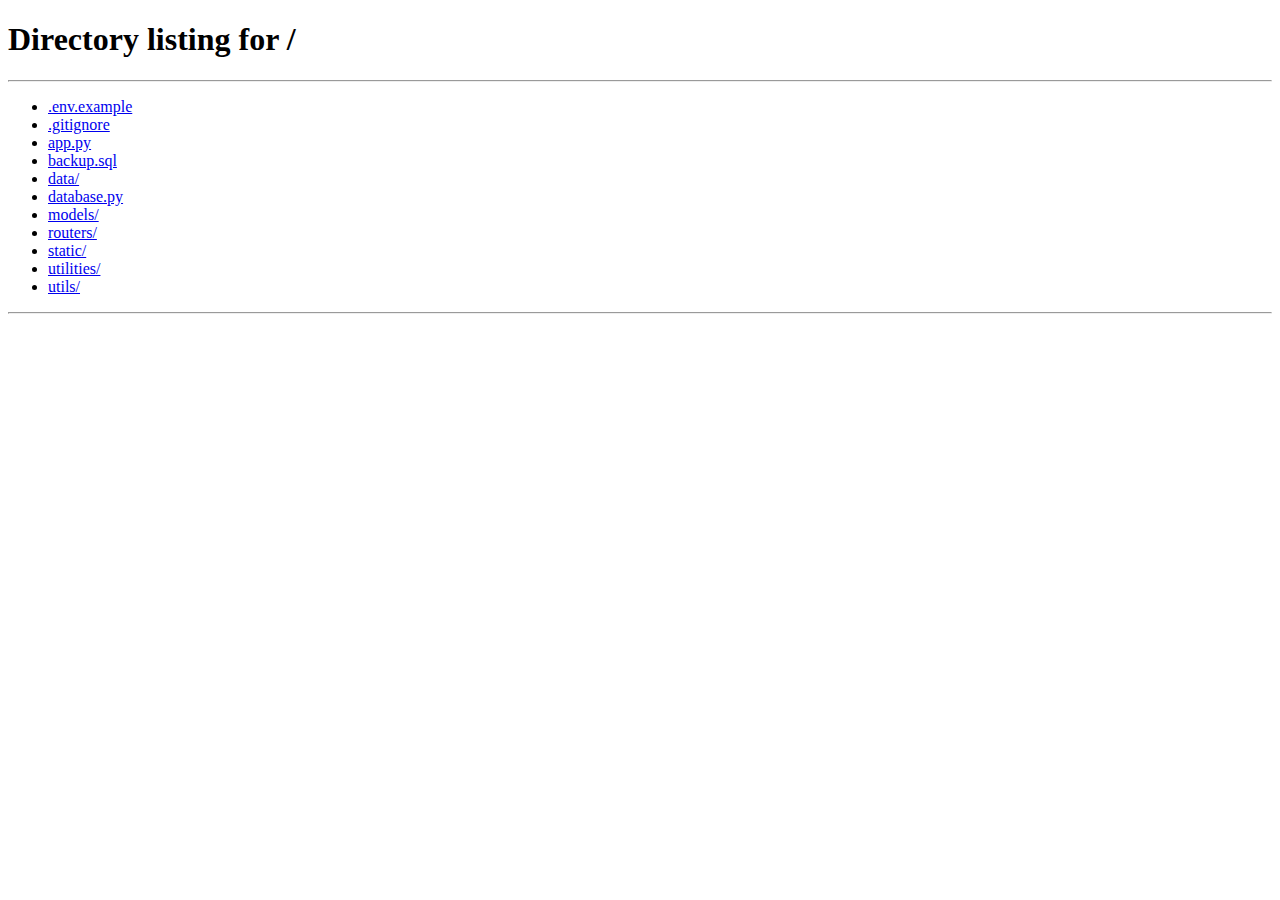
<file: static/booking.html>
<!DOCTYPE html>
<html lang="zh-Hant">

<head>
  <meta charset="UTF-8">
  <meta name="viewport" content="width=device-width, initial-scale=1.0">
  <title>Booking</title>
  <link rel="preconnect" href="https://fonts.googleapis.com">
  <link rel="preconnect" href="https://fonts.gstatic.com" crossorigin>
  <link
    href="https://fonts.googleapis.com/css2?family=LXGW+WenKai+Mono+TC&family=LXGW+WenKai+TC&family=Noto+Sans+TC:wght@100..900&display=swap"
    rel="stylesheet">
  <link rel="stylesheet" href="/static/styles/booking-global.css">
  <link rel="stylesheet" href="/static/styles/booking-tablet.css"
    media="(600px < width <= 1200px)">
  <link rel="stylesheet" href="/static/styles/booking-mobile.css"
    media="(width <= 600px)">
  <script src="https://js.tappaysdk.com/sdk/tpdirect/v5.14.0"></script>
  <script type="module" src="/static/scripts/booking.js"></script>
</head>

<body style="display: none;">
  <div class="mask"></div>
  <div class="signin-dialog">
    <div class="decorator-bar"></div>
    <div class="close"></div>
    <div class="signin-main">
      <h3>登入會員帳號</h3>
      <form action="" method="post">
        <input type="email" name="email" placeholder="輸入電子信箱">
        <input type="password" name="password" placeholder="輸入密碼" minlength="3">
        <input type="submit" value="登入帳戶">
        <p class="message" style="display:none">回應訊息</p>
        <div class="signup">還沒有帳戶？點此註冊</div>
      </form>
    </div>
  </div>
  <div class="signup-dialog">
    <div class="decorator-bar"></div>
    <div class="close"></div>
    <div class="signup-main">
      <h3>註冊會員帳號</h3>
      <form action="" method="post">
        <input type="text" name="name" placeholder="輸入姓名" maxlength="20">
        <input type="email" name="email" placeholder="輸入電子郵件">
        <input type="password" name="password" placeholder="輸入密碼" minlength="3">
        <input type="submit" value="註冊新帳戶">
        <p class="message" style="display:none">回應訊息</p>
        <div class="signin">已經有帳戶了？點此登入</div>
      </form>
    </div>
  </div>

  <div class="navigation">
    <div>
      <h2>台北一日遊</h2>
      <div class="container">
        <a href="#">預定行程</a>
        <!-- <div class="sign">登入/註冊</div> -->
        <div class="sign"></div>
      </div>
    </div>
  </div>
  <div class="headline">
    您好，<span>Yakko</span>，待預訂的行程如下：
  </div>
  <div class="hidden" style="display: none;">
    目前沒有任何待預訂的行程
  </div>
  <div class="section">
    <!-- <img src="/static/images/img.svg" alt=""> -->
    <img>
    <div class="info">
      <p class="name">台北一日遊：平安鐘</p>
      <p class="date">日期：<span>2021-04-23</span></p>
      <p class="time">時間：<span>早上 9 點到下午 4 點</span></p>
      <p class="cost">費用：<span>新台幣 2000 元</span></p>
      <p class="address">地點：<span>臺北市 大安區忠孝東路4段</span></p>
    </div>
    <div class="delete"></div>
  </div>
  <div class="contact">
    <h3>您的聯絡資訊</h3>
    <div class="name">
      <label for="name">聯絡姓名：</label>
      <input type="text" name="name" id="name" value="Yakko">
    </div>
    <div class="email">
      <label for="email">連絡信箱：</label>
      <input type="email" name="email" id="email" value="wehelp@pada-x.com">
    </div>
    <div class="phone">
      <label for="phone">手機號碼：</label>
      <input type="text" name="phone" id="phone">
    </div>
    <p class="notice">請保持手機暢通，準時到達，導覽人員將用手機與您聯繫，務必留下正確的聯絡方式。</p>
  </div>
  <div class="payment">
    <h3>信用卡付款資訊</h3>
    <div class="card">
      <label for="card">卡片號碼：</label>
      <!-- <input type="text" name="card" id="card"
        placeholder="**** **** **** ****"> -->
      <div class="tpfield" id="card-number"></div>
    </div>
    <div class="exp">
      <label for="exp">過期時間：</label>
      <!-- <input type="text" name="exp" id="exp" placeholder="MM / YY"> -->
      <div class="tpfield" id="card-expiration-date"></div>
    </div>
    <div class="cvv">
      <label for="cvv">驗證密碼：</label>
      <!-- <input type="text" name="cvv" id="cvv" placeholder="CVV"> -->
      <div class="tpfield" id="card-ccv"></div>
    </div>
  </div>
  <div class="confirm">
    <p class="total">總價：新台幣 2000 元</p>
    <button>確認訂購並付款</button>
  </div>
  <div class="footer">
    <p>COPYRIGHT © 2021 台北一日遊</p>
  </div>
</body>

</html>
</file>
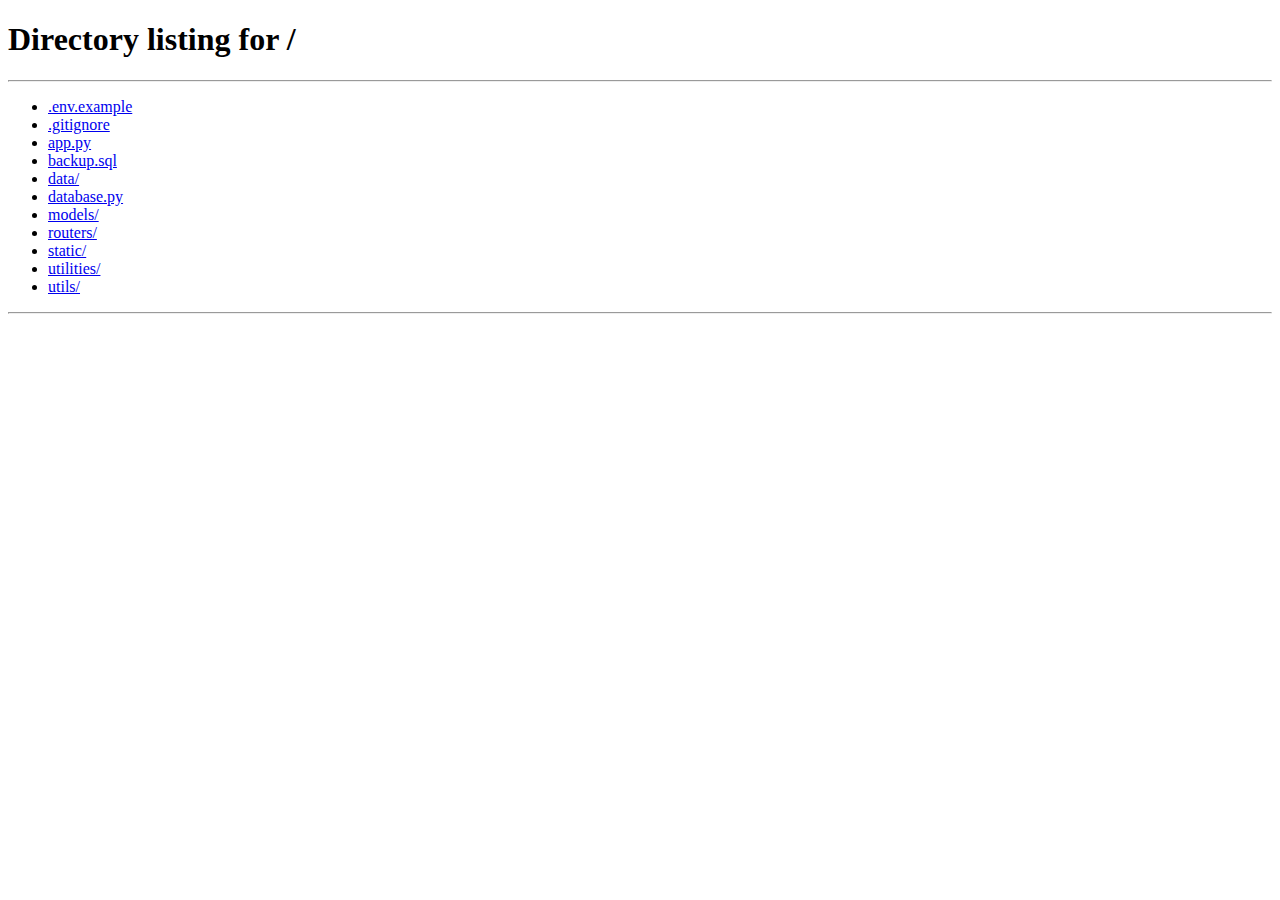
<file: static/thankyou.html>
<!DOCTYPE html>
<html lang="zh-Hant">

<head>
  <meta charset="UTF-8">
  <meta name="viewport" content="width=device-width, initial-scale=1.0">
  <title>Thank You</title>
  <link rel="preconnect" href="https://fonts.googleapis.com">
  <link rel="preconnect" href="https://fonts.gstatic.com" crossorigin>
  <link
    href="https://fonts.googleapis.com/css2?family=LXGW+WenKai+Mono+TC&family=LXGW+WenKai+TC&family=Noto+Sans+TC:wght@100..900&display=swap"
    rel="stylesheet">
  <link rel="stylesheet" href="/static/styles/thankyou-global.css">
  <link rel="stylesheet" href="/static/styles/thankyou-tablet.css"
    media="(600px < width <= 1200px)">
  <link rel="stylesheet" href="/static/styles/thankyou-mobile.css"
    media="(width <= 600px)">
  <script type="module" src="/static/scripts/thankyou.js"></script>
</head>

<body style="display: none;">
  <div class="mask"></div>
  <div class="signin-dialog">
    <div class="decorator-bar"></div>
    <div class="close"></div>
    <div class="signin-main">
      <h3>登入會員帳號</h3>
      <form action="" method="post">
        <input type="email" name="email" placeholder="輸入電子信箱">
        <input type="password" name="password" placeholder="輸入密碼" minlength="3">
        <input type="submit" value="登入帳戶">
        <p class="message" style="display:none">回應訊息</p>
        <div class="signup">還沒有帳戶？點此註冊</div>
      </form>
    </div>
  </div>
  <div class="signup-dialog">
    <div class="decorator-bar"></div>
    <div class="close"></div>
    <div class="signup-main">
      <h3>註冊會員帳號</h3>
      <form action="" method="post">
        <input type="text" name="name" placeholder="輸入姓名" maxlength="20">
        <input type="email" name="email" placeholder="輸入電子郵件">
        <input type="password" name="password" placeholder="輸入密碼" minlength="3">
        <input type="submit" value="註冊新帳戶">
        <p class="message" style="display:none">回應訊息</p>
        <div class="signin">已經有帳戶了？點此登入</div>
      </form>
    </div>
  </div>

  <div class="navigation">
    <div>
      <h2>台北一日遊</h2>
      <div class="container">
        <a href="#">預定行程</a>
        <!-- <div class="sign">登入/註冊</div> -->
        <div class="sign"></div>
      </div>
    </div>
  </div>
  <div class="headline">
    您好，<span>Yakko</span>，訂購的結果如下：
  </div>
  <div class="result">
    付款成功，感謝您的訂購！
  </div>
  <div class="footer">
    <p>COPYRIGHT © 2021 台北一日遊</p>
  </div>
</body>

</html>
</file>
<file: static/styles/booking-global.css>
* {
	box-sizing: border-box;
	margin: 0;
	padding: 0;
	color: inherit;
	font-size: inherit;
	font-weight: inherit;
	font-family: inherit;
	font-optical-sizing: inherit;
	text-decoration: none;
	/* scrollbar-width: none; */
}

html {
	color: #666666;
	font-size: 16px;
	font-weight: 500;
	font-family: "Noto Sans TC", sans-serif;
	font-optical-sizing: auto;
	line-height: 1;
}

body {
	position: relative;
}

.mask {
	position: fixed;
	top: 0;
	left: 0;
	width: 100%;
	height: 100%;
	background-color: #000000;
	opacity: 25%;
	z-index: 20;
	display: none;
}



.signin-dialog {
	background-color: #FFFFFF;
	border-radius: 5px;
	position: fixed;
	top: 80px;
	left: calc(50% - 340px / 2);
	width: 340px;
	z-index: 30;
	box-shadow: 0 4px 60px #AAAAAA;
	display: none;
}

.signin-dialog .decorator-bar {
	background-image: linear-gradient(to left, #337788, #66AABB);
	border-radius: 5px 5px 0 0;
	width: 100%;
	height: 10px;
}

.signin-dialog .close {
	width: 30px;
	height: 30px;
	position: absolute;
	top: 20px;
	left: 300px;
	background-image: url(/static/images/icon-close.svg);
	background-repeat: no-repeat;
	background-position: center;
	z-index: 40;
}

.signin-dialog .close:hover {
	cursor: pointer;
}

.signin-dialog .signin-main {
	width: 310px;
	margin: 15px 0 16px 15px;
}

.signin-main h3 {
	font-size: 24px;
	font-weight: 700;
	height: 27px;
	line-height: 27px;
	text-align: center;
	margin-bottom: 15px;
}

.signin-main input {
	width: 100%;
	height: 47px;
	border-radius: 5px;
	border: 1px solid #CCCCCC;
	padding: 0px 14px 2px 14px;
	margin-bottom: 10px;
}

.signin-main input[type="submit"] {
	background-color: #448899;
	color: #FFFFFF;
	font-size: 19px;
	font-weight: 400;
	height: 46px;
	line-height: 46px;
	border: none;
}

.signin-main input[type="submit"]:hover {
	cursor: pointer;
}

.signin-main .message {
	text-align: center;
	margin-bottom: 10px;
	color: red;
}

.signin-main .signup {
	height: 22px;
	line-height: 22px;
	text-align: center;
	max-width: fit-content;
	margin: auto;
}

.signin-main .signup:hover {
	cursor: pointer;
}



.signup-dialog {
	background-color: #FFFFFF;
	border-radius: 5px;
	position: fixed;
	top: 80px;
	left: calc(50% - 340px / 2);
	width: 340px;
	z-index: 30;
	box-shadow: 0 4px 60px #AAAAAA;
	display: none;
}

.signup-dialog .decorator-bar {
	background-image: linear-gradient(to left, #337788, #66AABB);
	border-radius: 5px 5px 0 0;
	width: 100%;
	height: 10px;
}

.signup-dialog .close {
	width: 30px;
	height: 30px;
	position: absolute;
	top: 20px;
	left: 300px;
	background-image: url(/static/images/icon-close.svg);
	background-repeat: no-repeat;
	background-position: center;
	z-index: 40;
}

.signup-dialog .close:hover {
	cursor: pointer;
}

.signup-dialog .signup-main {
	width: 310px;
	margin: 15px 0 16px 15px;
}

.signup-main h3 {
	font-size: 24px;
	font-weight: 700;
	height: 27px;
	line-height: 27px;
	text-align: center;
	margin-bottom: 15px;
}

.signup-main input {
	width: 100%;
	height: 47px;
	border-radius: 5px;
	border: 1px solid #CCCCCC;
	padding: 0px 14px 2px 14px;
	margin-bottom: 10px;
}

.signup-main input[type="submit"] {
	background-color: #448899;
	color: #FFFFFF;
	font-size: 19px;
	font-weight: 400;
	height: 46px;
	line-height: 46px;
	border: none;
}

.signup-main input[type="submit"]:hover {
	cursor: pointer;
}

.signup-main .message {
	text-align: center;
	margin-bottom: 10px;
	color: red;
}

.signup-main .signin {
	height: 22px;
	line-height: 22px;
	text-align: center;
	max-width: fit-content;
	margin: auto;
}

.signup-main .signin:hover {
	cursor: pointer;
}



.navigation {
	background-color: #FFFFFF;
	height: 54.5px;
	display: flex;
	justify-content: center;
	align-items: center;
	position: sticky;
	top: 0;
	z-index: 10;
	border-bottom: 0.5px solid #E8E8E8;
}

.navigation>div {
	width: 1200px;
	height: 34px;
	display: flex;
	justify-content: space-between;
	padding: 0 10px;
}

.navigation h2 {
	width: 150px;
	font-weight: 700;
	font-size: 30px;
	line-height: 34px;
	color: #448899;
}

.navigation h2:hover {
	cursor: pointer;
}

.navigation .container {
	width: 175px;
	display: flex;
}

.navigation a {
	width: 84px;
	padding: 10px;
	line-height: 12px;
	color: #666666;
}

.navigation .sign {
	width: 91px;
	padding: 10px;
	line-height: 12px;
	color: #666666;
}

.navigation .sign:hover {
	cursor: pointer;
}



.headline {
	max-width: 1200px;
	margin: auto;
	margin-top: 40px;
	padding: 0 100px;
	/* padding: 0 110px; */
	font-size: 19px;
	font-weight: 700;
	line-height: 27px;
}

.toggle {
	padding: 0 110px;
}



.hidden {
	max-width: 1200px;
	margin: auto;
	margin-top: 33.5px;
	margin-bottom: 44px;
	padding: 0 110px;
}



.section {
	max-width: 1200px;
	margin: auto;
	margin-top: 29.5px;
	display: flex;
	justify-content: space-between;
	position: relative;
	border-bottom: 1px solid #E8E8E8;
	padding: 0 110px;
	padding-bottom: 39.5px;
}

.section img {
	width: 250px;
	height: 200px;
	object-fit: cover;
}

.section .info {
	width: 700px;
	margin-left: 30px;
}

.section .info p {
	font-weight: 700;
	height: 24px;
	padding-top: 3px;
	margin-top: 10px;
}

.section .info p.name {
	color: #448899;
	margin-top: 0;
}

.section .info p.date {
	margin-top: 20px;
}

.section .info span {
	font-weight: 500;
	margin-left: 5px;
}

.section .delete {
	background-image: url(/static/images/icon_delete.svg);
	width: 30px;
	height: 30px;
	position: absolute;
	top: 0;
	right: 110px;
}

.section .delete:hover {
	cursor: pointer;
}



.contact {
	max-width: 1200px;
	margin: auto;
	margin-top: 40px;
	padding: 44.5px 110px;
	padding-top: 0;
	border-bottom: 1px solid #E8E8E8;
}

.contact h3 {
	font-weight: 700;
	font-size: 19px;
	height: 24px;
	padding-top: 2px;
}

.contact div {
	height: 38px;
	display: flex;
	align-items: center;
}

.contact .name {
	margin-top: 20px;
}

.contact label {
	padding-bottom: 1px;
}

.contact input {
	width: 200px;
	height: 100%;
	border: 1px solid #E8E8E8;
	border-radius: 5px;
	color: black;
	padding: 10px 10px 10px 9px;
	margin-left: 1px;
	margin-bottom: 1px;
}

.contact .email {
	margin-top: 15px;
}

.contact .phone {
	margin-top: 15px;
}

.contact .notice {
	margin-top: 17.5px;
	font-weight: 700;
}



.payment {
	max-width: 1200px;
	margin: auto;
	margin-top: 40px;
	padding: 39px 110px;
	padding-top: 0;
	border-bottom: 1px solid #E8E8E8;
}

.payment h3 {
	font-weight: 700;
	font-size: 19px;
	height: 24px;
	padding-top: 2px;
}

.payment div {
	height: 38px;
	display: flex;
	align-items: center;
}

.payment .card {
	margin-top: 20px;
}

.payment label {
	padding-bottom: 1px;
}

/* .payment input {
	width: 200px;
	height: 100%;
	border: 1px solid #E8E8E8;
	border-radius: 5px;
	color: black;
	padding: 10px 10px 10px 9px;
	margin-left: 1px;
	margin-bottom: 1px;
} */

.payment .tpfield {
	width: 200px;
	height: 100%;
	border: 1px solid #E8E8E8;
	border-radius: 5px;
	color: black;
	padding: 10px 10px 10px 9px;
	margin-left: 1px;
	margin-bottom: 1px;
}

.payment .exp {
	margin-top: 15px;
}

.payment .cvv {
	margin-top: 15px;
}



.confirm {
	max-width: 980px;
	height: 100px;
	margin: auto;
	margin-top: 40px;
	padding-top: 0.5px;
	position: relative;
}

.confirm .total {
	text-align: right;
	font-weight: 700;
}

.confirm button {
	background-color: #448899;
	color: white;
	width: 173px;
	height: 36px;
	border: none;
	border-radius: 5px;
	position: absolute;
	right: 0;
	top: 41.5px;
	font-size: 19px;
	font-weight: 350;
	padding-bottom: 1px;
}

.confirm button:hover {
	cursor: pointer;
}



.footer {
	background-color: #757575;
	height: 104px;
	display: flex;
	justify-content: center;
	align-items: center;
	margin-top: 39.5px;
}

.footer p {
	color: #FFFFFF;
	font-weight: 600;
	line-height: 38px;
	height: 40px;
	letter-spacing: 0.1px;
}
</file>
<file: static/styles/booking-tablet.css>
.headline {
	padding: 0 130px;
}



.hidden {
	padding: 0 130px;
}



.section {
	margin: 0 20px;
	margin-top: 29.5px;
}



.contact {
	margin: 0 20px;
	margin-top: 40px;
}



.payment {
	margin: 0 20px;
	margin-top: 40px;
}



.confirm {
	margin: 0 130px;
	margin-top: 40px;
}



@media screen and (width <=900px) {
	.headline {
		padding: 0 40px;
	}



	.hidden {
		padding: 0 40px;
	}



	.section {
		margin: 0 40px;
		margin-top: 29.5px;
		padding-left: 0;
		padding-right: 0;
		padding-bottom: 63.5px;
		flex-wrap: wrap;
	}

	.section img {
		width: 100%;
		height: auto;
		aspect-ratio: 17 / 10;
		object-fit: cover;
	}

	.section .info {
		width: 700px;
		margin-left: 0;
		margin-top: 30px;
	}

	.section .info p.address {
		margin-top: 6px;
		line-height: 1.5;
	}

	.section .delete {
		top: initial;
		bottom: 29.5px;
		right: 0px;
	}



	.contact {
		margin: 0 40px;
		margin-top: 40px;
		padding-left: 0;
		padding-right: 0;
		padding-bottom: 39.5px;
	}

	.contact p.notice {
		margin-top: 19.5px;
		line-height: 1.5;
	}



	.payment {
		margin: 0 40px;
		margin-top: 40px;
		padding-left: 0;
		padding-right: 0;
	}



	.confirm {
		margin: 0 40px;
		margin-top: 40px;
		padding-left: 0;
		padding-right: 0;
	}
}
</file>
<file: static/styles/booking-mobile.css>
.headline {
	padding: 0 10px;
}



.hidden {
	padding: 0 10px;
}



.section {
	margin: 0 10px;
	margin-top: 29.5px;
	padding-left: 0;
	padding-right: 0;
	padding-bottom: 63.5px;
	flex-wrap: wrap;
}

.section img {
	width: 100%;
	height: auto;
	aspect-ratio: 17 / 10;
	object-fit: cover;
}

.section .info {
	width: 700px;
	margin-left: 0;
	margin-top: 30px;
}

.section .info p.address {
	margin-top: 6px;
	line-height: 1.5;
}

.section .delete {
	top: initial;
	bottom: 29.5px;
	right: 0px;
}



.contact {
	margin: 0 10px;
	margin-top: 40px;
	padding-left: 0;
	padding-right: 0;
	padding-bottom: 39.5px;
}

.contact p.notice {
	margin-top: 19.5px;
	line-height: 1.5;
}



.payment {
	margin: 0 10px;
	margin-top: 40px;
	padding-left: 0;
	padding-right: 0;
}



.confirm {
	margin: 0 10px;
	margin-top: 40px;
	padding-left: 0;
	padding-right: 0;
}
</file>
<file: static/styles/thankyou-global.css>
* {
	box-sizing: border-box;
	margin: 0;
	padding: 0;
	color: inherit;
	font-size: inherit;
	font-weight: inherit;
	font-family: inherit;
	font-optical-sizing: inherit;
	text-decoration: none;
	/* scrollbar-width: none; */
}

html {
	color: #666666;
	font-size: 16px;
	font-weight: 500;
	font-family: "Noto Sans TC", sans-serif;
	font-optical-sizing: auto;
	line-height: 1;
}

body {
	position: relative;
}

.mask {
	position: fixed;
	top: 0;
	left: 0;
	width: 100%;
	height: 100%;
	background-color: #000000;
	opacity: 25%;
	z-index: 20;
	display: none;
}



.signin-dialog {
	background-color: #FFFFFF;
	border-radius: 5px;
	position: fixed;
	top: 80px;
	left: calc(50% - 340px / 2);
	width: 340px;
	z-index: 30;
	box-shadow: 0 4px 60px #AAAAAA;
	display: none;
}

.signin-dialog .decorator-bar {
	background-image: linear-gradient(to left, #337788, #66AABB);
	border-radius: 5px 5px 0 0;
	width: 100%;
	height: 10px;
}

.signin-dialog .close {
	width: 30px;
	height: 30px;
	position: absolute;
	top: 20px;
	left: 300px;
	background-image: url(/static/images/icon-close.svg);
	background-repeat: no-repeat;
	background-position: center;
	z-index: 40;
}

.signin-dialog .close:hover {
	cursor: pointer;
}

.signin-dialog .signin-main {
	width: 310px;
	margin: 15px 0 16px 15px;
}

.signin-main h3 {
	font-size: 24px;
	font-weight: 700;
	height: 27px;
	line-height: 27px;
	text-align: center;
	margin-bottom: 15px;
}

.signin-main input {
	width: 100%;
	height: 47px;
	border-radius: 5px;
	border: 1px solid #CCCCCC;
	padding: 0px 14px 2px 14px;
	margin-bottom: 10px;
}

.signin-main input[type="submit"] {
	background-color: #448899;
	color: #FFFFFF;
	font-size: 19px;
	font-weight: 400;
	height: 46px;
	line-height: 46px;
	border: none;
}

.signin-main input[type="submit"]:hover {
	cursor: pointer;
}

.signin-main .message {
	text-align: center;
	margin-bottom: 10px;
	color: red;
}

.signin-main .signup {
	height: 22px;
	line-height: 22px;
	text-align: center;
	max-width: fit-content;
	margin: auto;
}

.signin-main .signup:hover {
	cursor: pointer;
}



.signup-dialog {
	background-color: #FFFFFF;
	border-radius: 5px;
	position: fixed;
	top: 80px;
	left: calc(50% - 340px / 2);
	width: 340px;
	z-index: 30;
	box-shadow: 0 4px 60px #AAAAAA;
	display: none;
}

.signup-dialog .decorator-bar {
	background-image: linear-gradient(to left, #337788, #66AABB);
	border-radius: 5px 5px 0 0;
	width: 100%;
	height: 10px;
}

.signup-dialog .close {
	width: 30px;
	height: 30px;
	position: absolute;
	top: 20px;
	left: 300px;
	background-image: url(/static/images/icon-close.svg);
	background-repeat: no-repeat;
	background-position: center;
	z-index: 40;
}

.signup-dialog .close:hover {
	cursor: pointer;
}

.signup-dialog .signup-main {
	width: 310px;
	margin: 15px 0 16px 15px;
}

.signup-main h3 {
	font-size: 24px;
	font-weight: 700;
	height: 27px;
	line-height: 27px;
	text-align: center;
	margin-bottom: 15px;
}

.signup-main input {
	width: 100%;
	height: 47px;
	border-radius: 5px;
	border: 1px solid #CCCCCC;
	padding: 0px 14px 2px 14px;
	margin-bottom: 10px;
}

.signup-main input[type="submit"] {
	background-color: #448899;
	color: #FFFFFF;
	font-size: 19px;
	font-weight: 400;
	height: 46px;
	line-height: 46px;
	border: none;
}

.signup-main input[type="submit"]:hover {
	cursor: pointer;
}

.signup-main .message {
	text-align: center;
	margin-bottom: 10px;
	color: red;
}

.signup-main .signin {
	height: 22px;
	line-height: 22px;
	text-align: center;
	max-width: fit-content;
	margin: auto;
}

.signup-main .signin:hover {
	cursor: pointer;
}



.navigation {
	background-color: #FFFFFF;
	height: 54.5px;
	display: flex;
	justify-content: center;
	align-items: center;
	position: sticky;
	top: 0;
	z-index: 10;
	border-bottom: 0.5px solid #E8E8E8;
}

.navigation>div {
	width: 1200px;
	height: 34px;
	display: flex;
	justify-content: space-between;
	padding: 0 10px;
}

.navigation h2 {
	width: 150px;
	font-weight: 700;
	font-size: 30px;
	line-height: 34px;
	color: #448899;
}

.navigation h2:hover {
	cursor: pointer;
}

.navigation .container {
	width: 175px;
	display: flex;
}

.navigation a {
	width: 84px;
	padding: 10px;
	line-height: 12px;
	color: #666666;
}

.navigation .sign {
	width: 91px;
	padding: 10px;
	line-height: 12px;
	color: #666666;
}

.navigation .sign:hover {
	cursor: pointer;
}



.headline {
	max-width: 1200px;
	margin: auto;
	margin-top: 40px;
	padding: 0 100px;
	padding: 0 110px;
	font-size: 19px;
	font-weight: 700;
	line-height: 27px;
}

/* .toggle {
	padding: 0 110px;
} */



.result {
	max-width: 1200px;
	margin: auto;
	margin-top: 33.5px;
	margin-bottom: 44px;
	padding: 0 110px;
}



.footer {
	background-color: #757575;
	height: 104px;
	display: flex;
	justify-content: center;
	align-items: center;
	margin-top: 39.5px;
}

.footer p {
	color: #FFFFFF;
	font-weight: 600;
	line-height: 38px;
	height: 40px;
	letter-spacing: 0.1px;
}
</file>
<file: static/styles/thankyou-tablet.css>
.headline {
	padding: 0 130px;
}



.result {
	padding: 0 130px;
}



@media screen and (width <=900px) {
	.headline {
		padding: 0 40px;
	}



	.result {
		padding: 0 40px;
	}
}
</file>
<file: static/styles/thankyou-mobile.css>
.headline {
	padding: 0 10px;
}



.result {
	padding: 0 10px;
}
</file>
